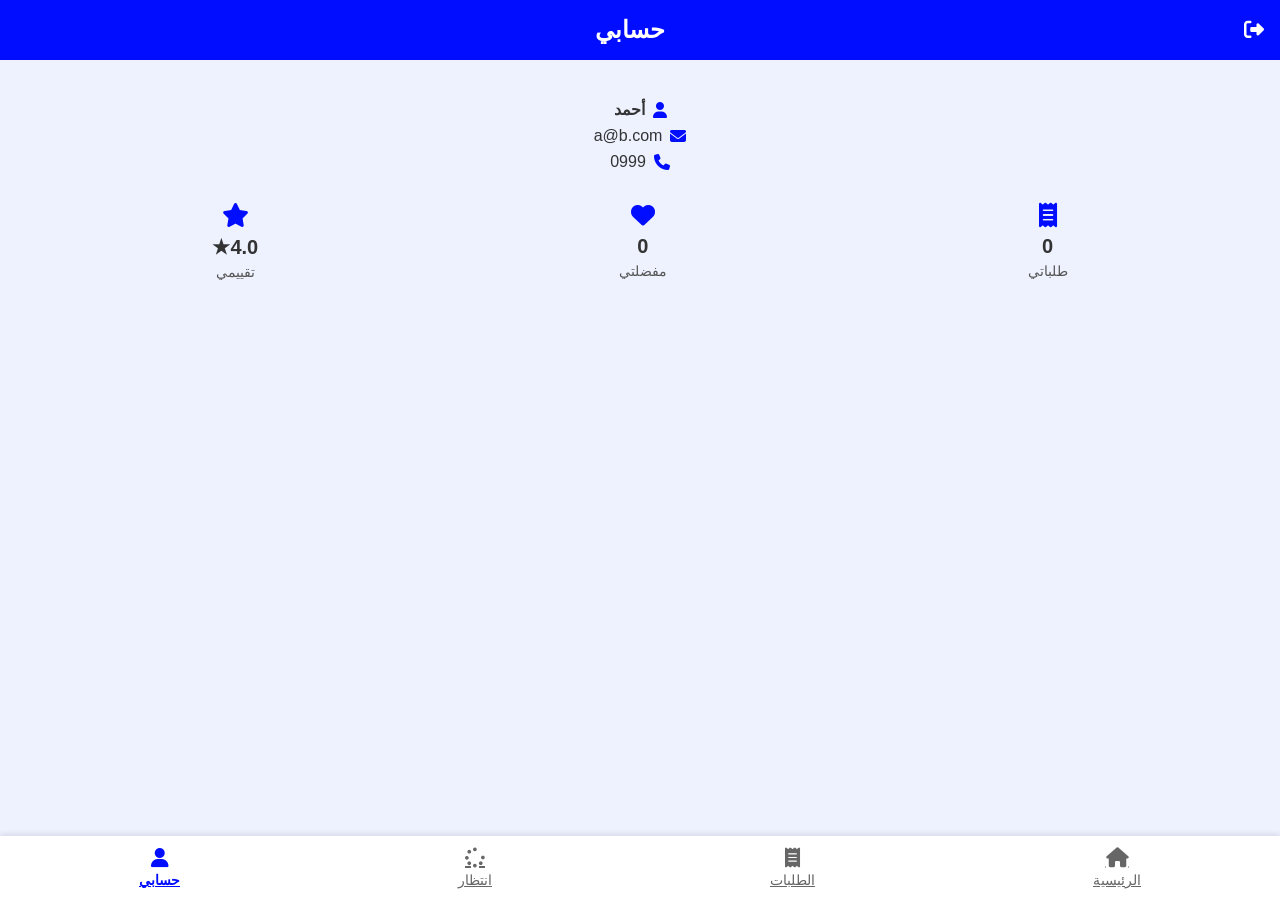
<file: account.html>
<!DOCTYPE html>
<html lang="ar" dir="rtl">
<head>
  <meta charset="UTF-8"/><meta name="viewport" content="width=device-width,initial-scale=1.0"/>
  <title>حسابي</title>
  <link rel="stylesheet" href="https://cdnjs.cloudflare.com/ajax/libs/font-awesome/6.4.0/css/all.min.css"/>
  <style>
    *{box-sizing:border-box;margin:0;padding:0}
    html,body{height:100%;font-family:"Segoe UI",sans-serif;background:#eef2ff;color:#333;direction:rtl}
    .topbar{display:flex;align-items:center;background:#000DFF;color:#fff;padding:1rem}
    .topbar h1{flex:1;text-align:center;font-size:1.5rem}
    .topbar button{background:transparent;color:#fff;font-size:1.25rem;border:none;cursor:pointer}
    .account{padding:2rem;padding-bottom:6rem;text-align:center}
    .account p{margin:.5rem 0;display:flex;align-items:center;justify-content:center;gap:.5rem;font-size:1rem}
    .account p i{color:#000DFF}
    .stats{display:flex;justify-content:space-around;margin-top:2rem}
    .stats div{text-align:center}
    .stats div i{font-size:1.5rem;color:#000DFF;margin-bottom:.5rem}
    .stats div strong{display:block;font-size:1.25rem;margin-bottom:.25rem}
    .stats div span{font-size:.9rem;color:#555}
    .bottom-nav{position:fixed;bottom:0;left:0;right:0;background:#fff;display:flex;justify-content:space-around;padding:.75rem 0;box-shadow:0 -2px 6px rgba(0,0,0,0.1)}
    .bottom-nav a{display:flex;flex-direction:column;align-items:center;font-size:.85rem;color:#666}
    .bottom-nav a.active{color:#000DFF;font-weight:bold}
    .bottom-nav a i{font-size:1.25rem;margin-bottom:.25rem}
  </style>
</head>
<body>

  <header class="topbar">
    <button id="logoutBtn"><i class="fa-solid fa-right-from-bracket"></i></button>
    <h1>حسابي</h1>
  </header>

  <main class="account">
    <p><i class="fa-solid fa-user"></i> <strong id="userName">—</strong></p>
    <p><i class="fa-solid fa-envelope"></i> <span id="userEmail">—</span></p>
    <p><i class="fa-solid fa-phone"></i> <span id="userPhone">—</span></p>

    <div class="stats">
      <div><i class="fa-solid fa-receipt"></i><strong id="ordersCount">0</strong><span>طلباتي</span></div>
      <div><i class="fa-solid fa-heart"></i><strong id="favoritesCount">0</strong><span>مفضلتي</span></div>
      <div><i class="fa-solid fa-star"></i><strong id="rating">—</strong><span>تقييمي</span></div>
    </div>
  </main>

  <nav class="bottom-nav">
    <a href="home.html"><i class="fa-solid fa-house"></i>الرئيسية</a>
    <a href="orders.html"><i class="fa-solid fa-receipt"></i>الطلبات</a>
    <a href="waiting.html"><i class="fa-solid fa-spinner"></i>انتظار</a>
    <a href="account.html" class="active"><i class="fa-solid fa-user"></i>حسابي</a>
  </nav>

  <script>
    // مثال مُبسّط: إذا خزّنت بيانات الحساب في sessionStorage
    const user = JSON.parse(sessionStorage.getItem('userData')||'{"name":"أحمد","email":"a@b.com","phone":"0999"}');
    document.getElementById('userName').textContent  = user.name;
    document.getElementById('userEmail').textContent = user.email;
    document.getElementById('userPhone').textContent = user.phone;
    // عدل لتحميل من Firebase إذا أردت

    // إحصائيات وهميّة أو حقيقية
    document.getElementById('ordersCount').textContent    = JSON.parse(localStorage.getItem('orders')||'[]').length;
    document.getElementById('favoritesCount').textContent = 0;
    document.getElementById('rating').textContent         = (Math.random()*2+3).toFixed(1)+'★';

    document.getElementById('logoutBtn').onclick = ()=>{ sessionStorage.clear(); location='login.html'; };
  </script>
</body>
</html>
</file>
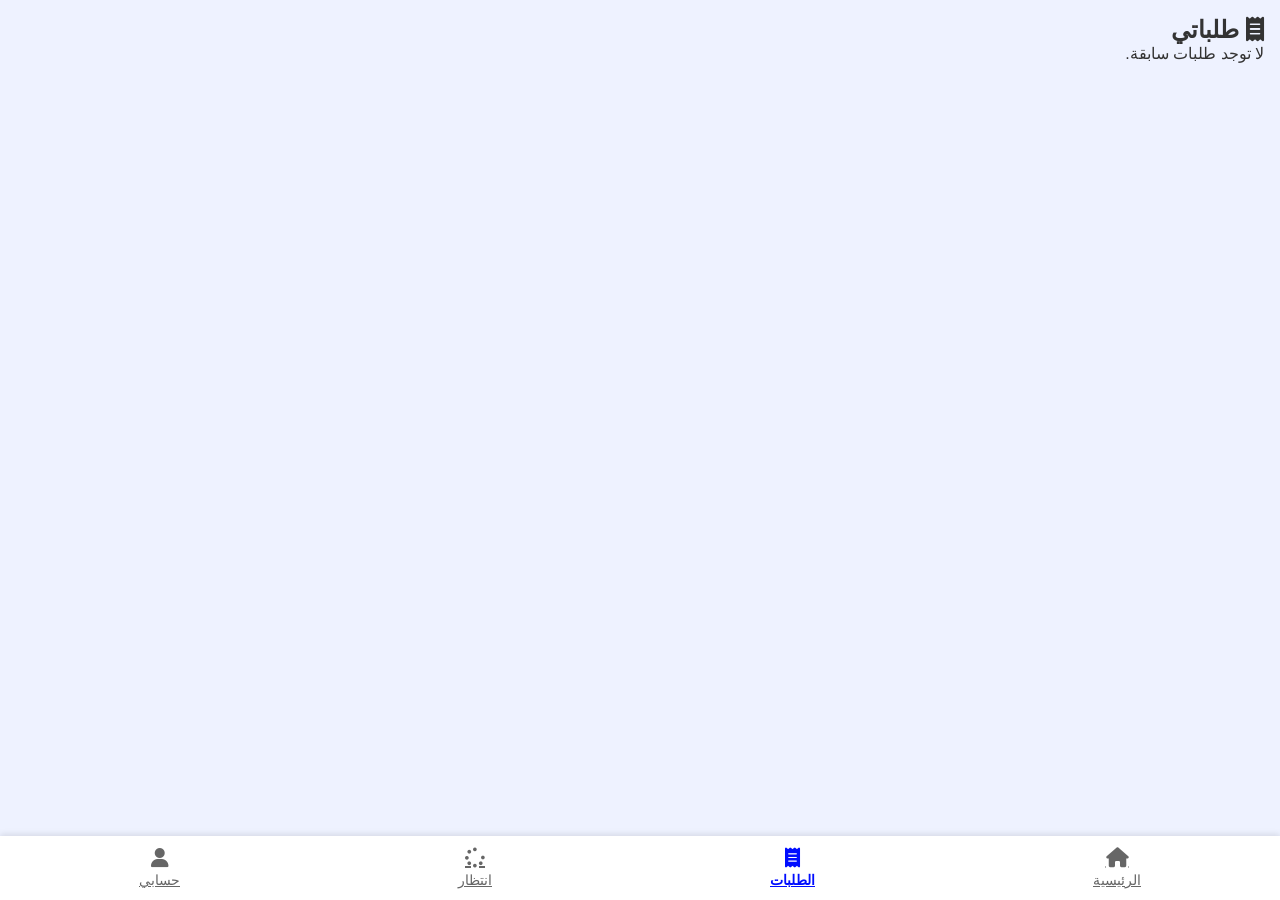
<file: orders.html>
<!DOCTYPE html>
<html lang="ar" dir="rtl">
<head>
  <meta charset="UTF-8"/><meta name="viewport" content="width=device-width,initial-scale=1.0"/>
  <title>الطلبات</title>
  <style>
    *{box-sizing:border-box;margin:0;padding:0}
    html,body{height:100%;font-family:"Segoe UI",sans-serif;background:#eef2ff;color:#333;direction:rtl}
    .container{padding:1rem;padding-bottom:6rem}
    .order-card{background:#fff;margin-bottom:1rem;padding:1rem;border-radius:8px;box-shadow:0 2px 6px rgba(0,0,0,0.1)}
    .order-card h3{margin-bottom:.5rem;color:#000DFF}
    .order-card p{margin:.25rem 0}
    .status {font-weight:bold;display:inline-block;padding:.25rem .5rem;border-radius:4px;color:#fff;}
    .status.search {background:#ffa500}
    .bottom-nav{position:fixed;bottom:0;left:0;right:0;background:#fff;display:flex;justify-content:space-around;padding:.75rem 0;box-shadow:0 -2px 6px rgba(0,0,0,0.1)}
    .bottom-nav a{display:flex;flex-direction:column;align-items:center;font-size:.85rem;color:#666}
    .bottom-nav a.active{color:#000DFF;font-weight:bold}
    .bottom-nav a i{font-size:1.25rem;margin-bottom:.25rem}
  </style>
  <link rel="stylesheet" href="https://cdnjs.cloudflare.com/ajax/libs/font-awesome/6.4.0/css/all.min.css"/>
</head>
<body>
  <div class="container">
    <h2><i class="fa-solid fa-receipt"></i> طلباتي</h2>
    <div id="ordersList"></div>
  </div>
  <nav class="bottom-nav">
    <a href="home.html"><i class="fa-solid fa-house"></i>الرئيسية</a>
    <a href="orders.html" class="active"><i class="fa-solid fa-receipt"></i>الطلبات</a>
    <a href="waiting.html"><i class="fa-solid fa-spinner"></i>انتظار</a>
    <a href="account.html"><i class="fa-solid fa-user"></i>حسابي</a>
  </nav>
  <script>
    const list = document.getElementById('ordersList');
    const hist = JSON.parse(localStorage.getItem('orders')||'[]');
    if(!hist.length) list.innerHTML='<p>لا توجد طلبات سابقة.</p>';
    else hist.forEach(o=>{
      const d = new Date(o.ts);
      list.innerHTML += `
        <div class="order-card">
          <h3>طلب #${o.orderNum}</h3>
          <p><strong>متجر:</strong> ${o.store}</p>
          <p><strong>الطلب:</strong> ${o.txt}</p>
          <p class="small"><strong>التاريخ:</strong> ${d.toLocaleDateString('ar-EG')} ${d.toLocaleTimeString('ar-EG')}</p>
          <span class="status ${o.status}">${ o.status==='search' ? 'نبحث عن مندوب' : o.status }</span>
        </div>`;
    });
  </script>
</body>
</html>
</file>
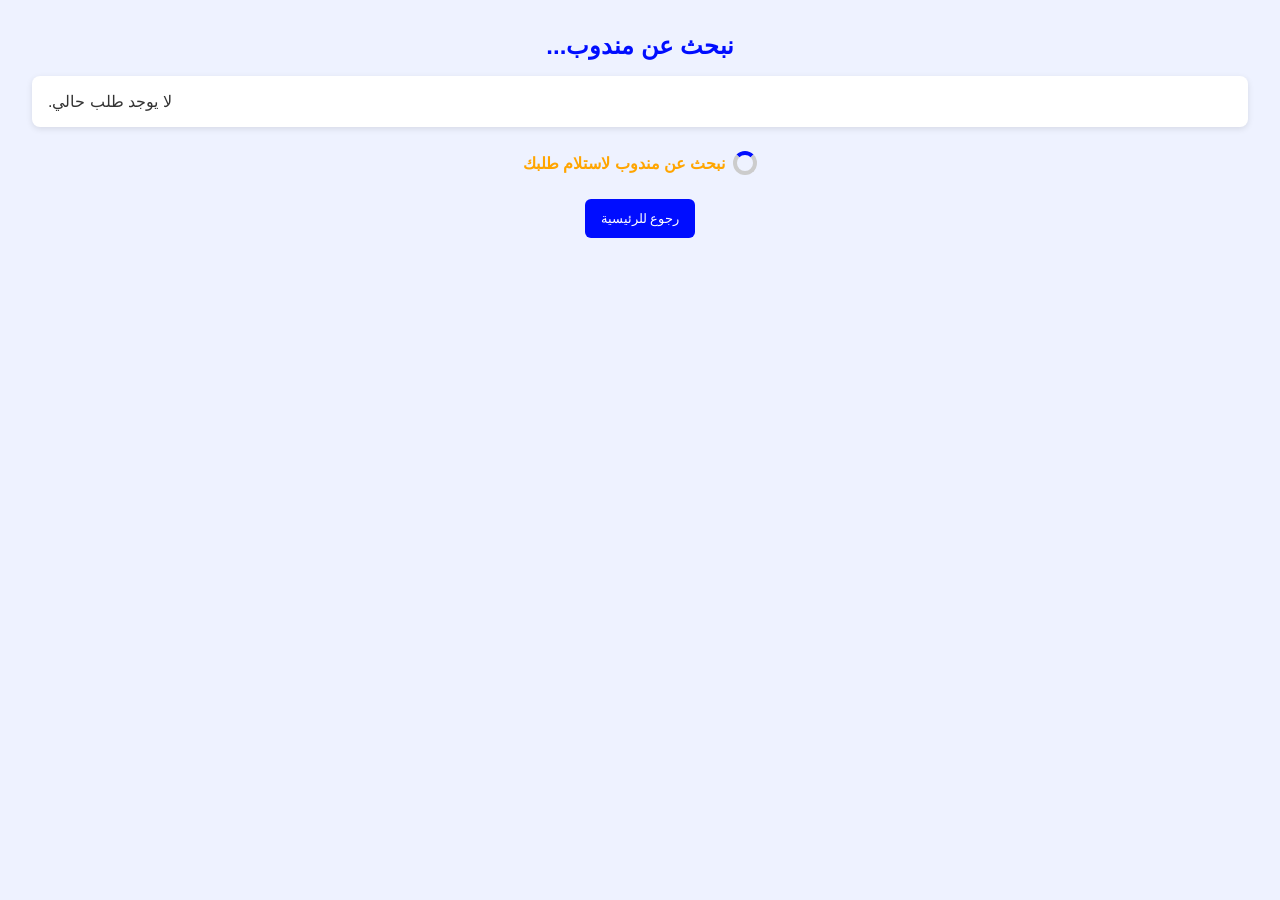
<file: waiting.html>
<!DOCTYPE html>
<html lang="ar" dir="rtl">
<head>
  <meta charset="UTF-8"/><meta name="viewport" content="width=device-width,initial-scale=1.0"/>
  <title>انتظار المندوب</title>
  <style>
    *{box-sizing:border-box;margin:0;padding:0}
    html,body{height:100%;font-family:"Segoe UI",sans-serif;background:#eef2ff;color:#333;direction:rtl}
    .container{padding:2rem;text-align:center}
    .container h2{margin-bottom:1rem;color:#000DFF}
    .invoice{background:#fff;padding:1rem;border-radius:8px;box-shadow:0 2px 6px rgba(0,0,0,0.1);margin-bottom:1rem;text-align:left}
    .invoice div{margin:.5rem 0}
    .status{margin-top:1.5rem;color:#ffa500;font-weight:bold;display:flex;align-items:center;justify-content:center;gap:.5rem}
    /* spinner */
    .spinner {
      width:24px;height:24px;
      border:4px solid #ccc;border-top-color:#000DFF;
      border-radius:50%;animation:spin 1s linear infinite;
    }
    @keyframes spin{to{transform:rotate(360deg)}}
    button{margin-top:1.5rem;padding:.75rem 1rem;border:none;border-radius:6px;background:#000DFF;color:#fff;cursor:pointer;}
  </style>
</head>
<body>
  <div class="container">
    <h2>نبحث عن مندوب...</h2>
    <div id="invoice" class="invoice"></div>
    <div class="status"><div class="spinner"></div> نبحث عن مندوب لاستلام طلبك</div>
    <button onclick="location.href='home.html'">رجوع للرئيسية</button>
  </div>
  <script>
    // جلب الطلب الحالي
    const ord = JSON.parse(sessionStorage.getItem('currentOrder')||'null');
    const inv = document.getElementById('invoice');
    if(!ord){ inv.innerHTML='<p>لا يوجد طلب حالي.</p>'; }
    else{
      const d = new Date(ord.ts);
      inv.innerHTML = `
        <div><strong>رقم الطلب:</strong> ${ord.orderNum}</div>
        <div><strong>المتجر:</strong> ${ord.store}</div>
        <div><strong>الطلب:</strong> ${ord.txt}</div>
        <div><strong>التاريخ:</strong> ${d.toLocaleDateString('ar-EG')} ${d.toLocaleTimeString('ar-EG')}</div>
      `;
    }
  </script>
</body>
</html>
</file>
